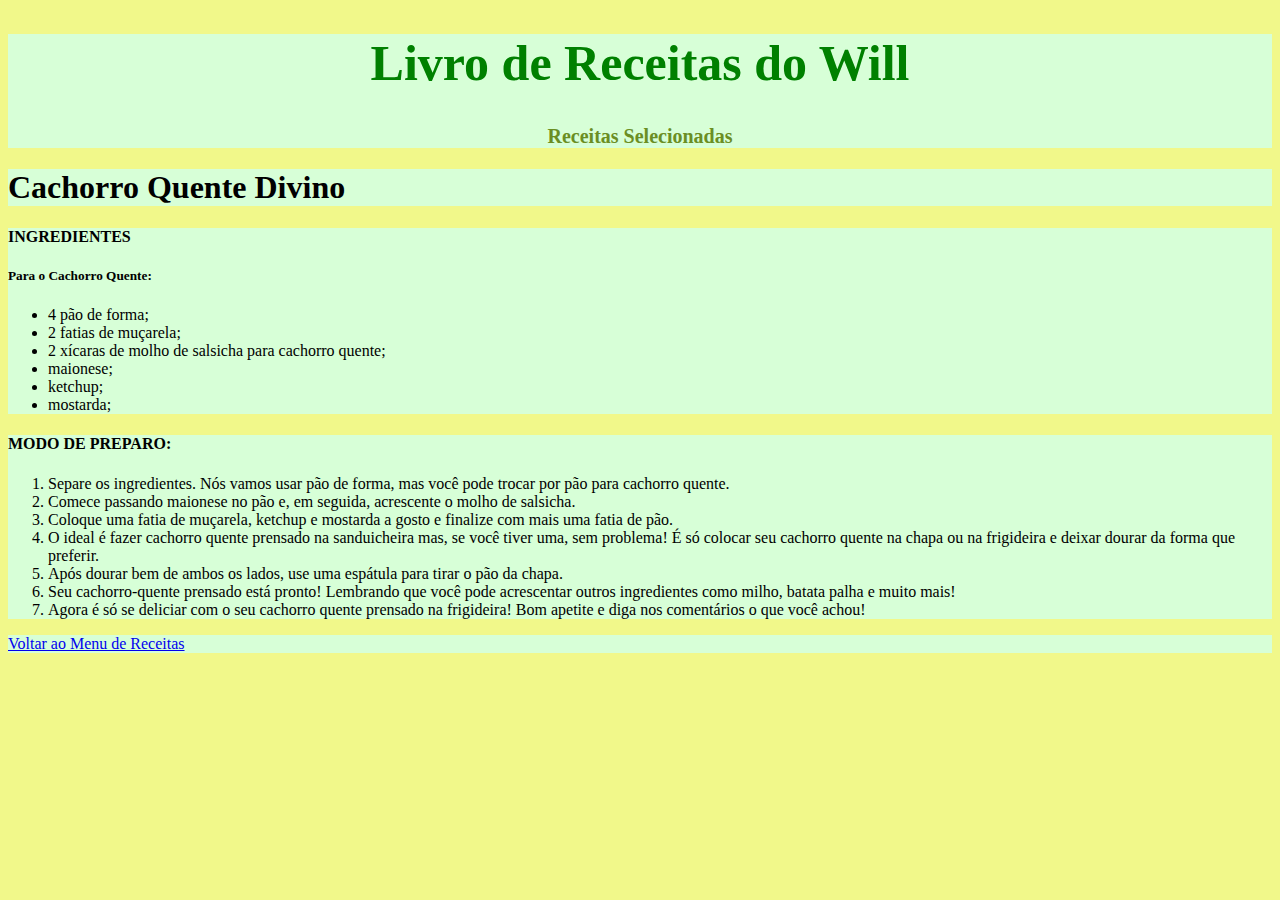
<file: Receitas/CachorroQuente.html>
<!DOCTYPE html>
<html lang="pt-BR">
  <head>
    <meta charset="UTF-8" />
    <meta http-equiv="X-UA-Compatible" content="IE=edge" />
    <meta name="viewport" content="width=device-width, initial-scale=1.0" />
    <link rel="stylesheet" type="text/css" href="receitas.css" />
    <title>Cachorro Quente Divino</title>
  </head>
  <body>
    <div>
      <h1 class="livro">Livro de Receitas do Will</h1>
      <h3 class="receitas">Receitas Selecionadas</h3>
    </div>

    <div>
      <h1>Cachorro Quente Divino</h1>
    </div>
    <div>
      <h4>INGREDIENTES</h4>
      <h5>Para o Cachorro Quente:</h5>
      <ul>
        <li>4 pão de forma;</li>
        <li>2 fatias de muçarela;</li>
        <li>2 xícaras de molho de salsicha para cachorro quente;</li>
        <li>maionese;</li>
        <li>ketchup;</li>
        <li>mostarda;</li>
      </ul>
    </div>
    <div>
      <h4>MODO DE PREPARO:</h4>
      <ol>
        <li>
          Separe os ingredientes. Nós vamos usar pão de forma, mas você pode
          trocar por pão para cachorro quente.
        </li>
        <li>
          Comece passando maionese no pão e, em seguida, acrescente o molho de
          salsicha.
        </li>
        <li>
          Coloque uma fatia de muçarela, ketchup e mostarda a gosto e finalize
          com mais uma fatia de pão.
        </li>
        <li>
          O ideal é fazer cachorro quente prensado na sanduicheira mas, se você
          tiver uma, sem problema! É só colocar seu cachorro quente na chapa ou
          na frigideira e deixar dourar da forma que preferir.
        </li>
        <li>
          Após dourar bem de ambos os lados, use uma espátula para tirar o pão
          da chapa.
        </li>
        <li>
          Seu cachorro-quente prensado está pronto! Lembrando que você pode
          acrescentar outros ingredientes como milho, batata palha e muito mais!
        </li>
        <li>
          Agora é só se deliciar com o seu cachorro quente prensado na
          frigideira! Bom apetite e diga nos comentários o que você achou!
        </li>
      </ol>
    </div>
    <div>
      <a href="../index.html">Voltar ao Menu de Receitas</a>
    </div>
  </body>
</html>
</file>
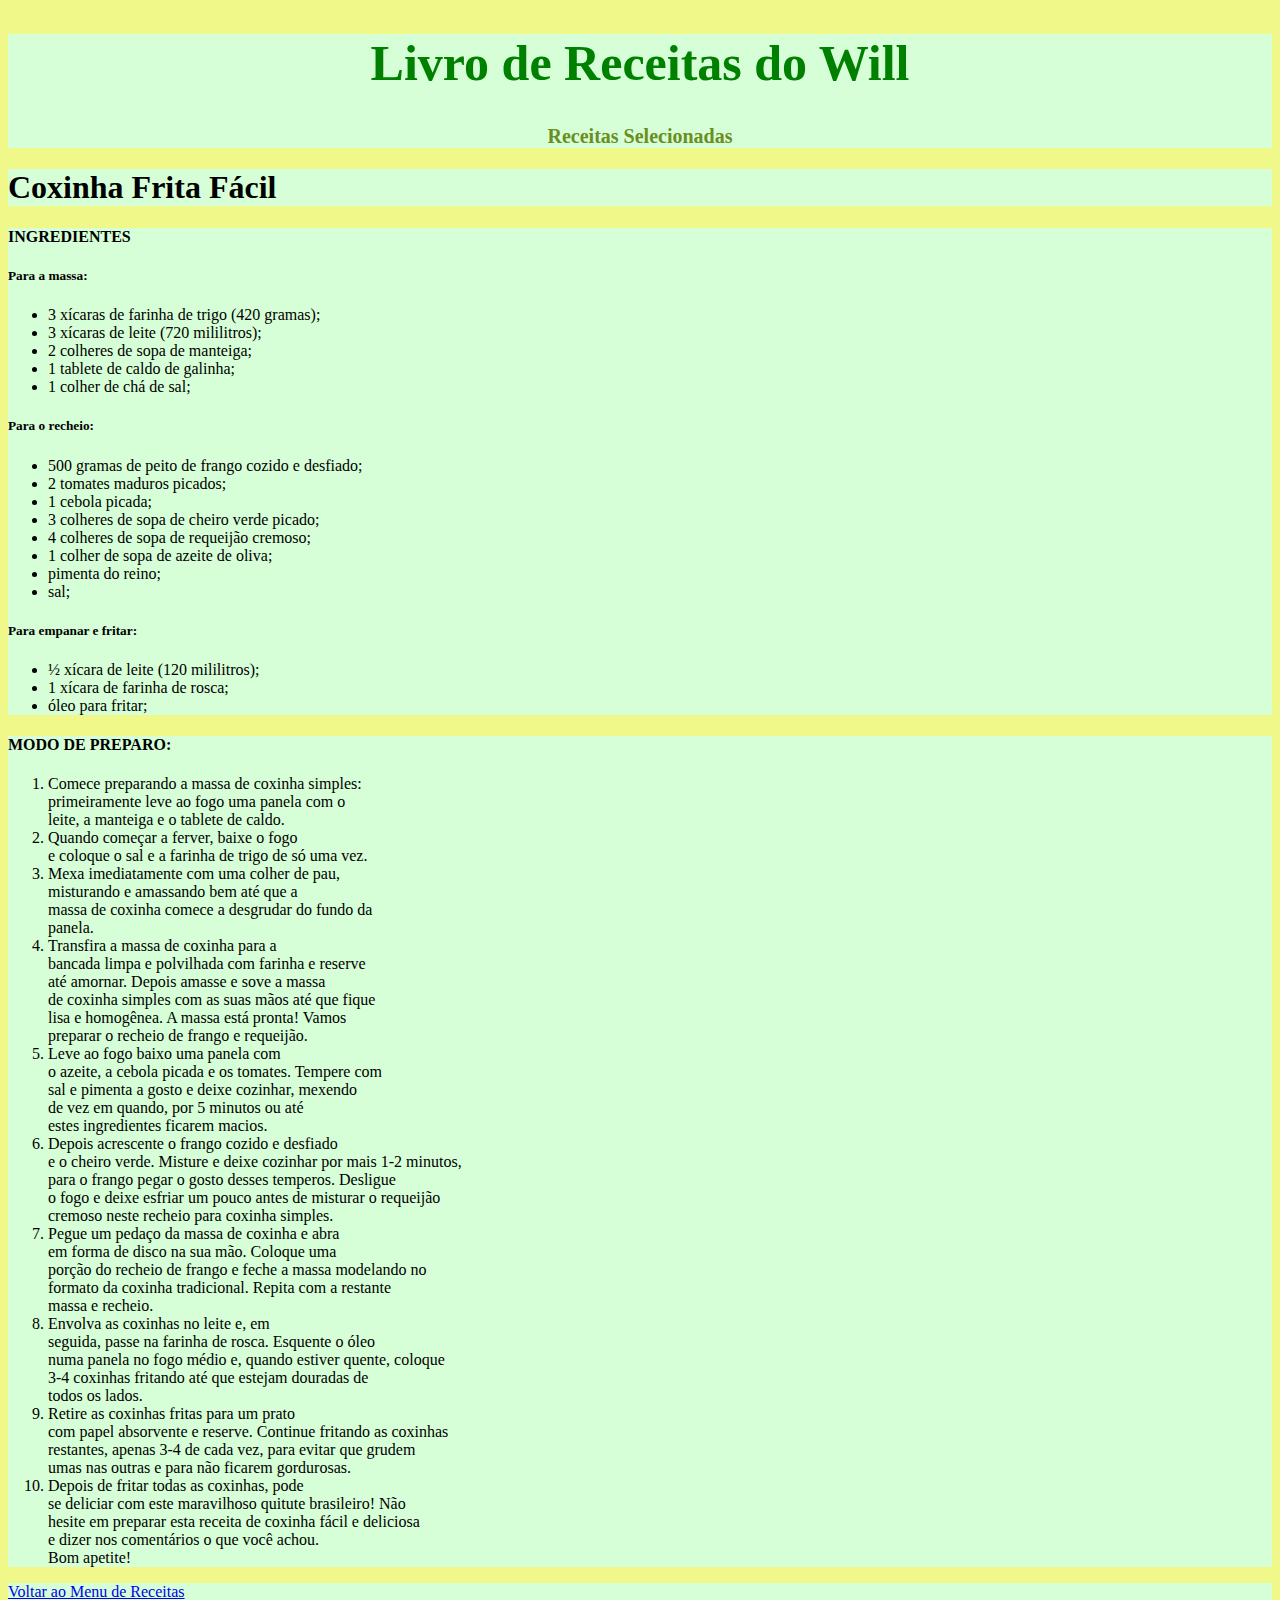
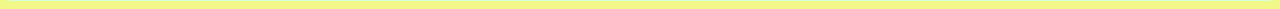
<file: Receitas/CoxinhaFrita.html>
<!DOCTYPE html>
<html lang="pt-BR">
  <head>
    <meta charset="UTF-8" />
    <meta http-equiv="X-UA-Compatible" content="IE=edge" />
    <meta name="viewport" content="width=device-width, initial-scale=1.0" />
    <title>Coxinha Frita Fácil</title>
    <link rel="stylesheet" type="text/css" href="receitas.css" />
  </head>
  <body>
    <div>
      <h1 class="livro">Livro de Receitas do Will</h1>
      <h3 class="receitas">Receitas Selecionadas</h3>
    </div>

    <div>
      <h1>Coxinha Frita Fácil</h1>
    </div>
    <div>
      <h4>INGREDIENTES</h4>
      <h5>Para a massa:</h5>
      <ul>
        <li>3 xícaras de farinha de trigo (420 gramas);</li>
        <li>3 xícaras de leite (720 mililitros);</li>
        <li>2 colheres de sopa de manteiga;</li>
        <li>1 tablete de caldo de galinha;</li>
        <li>1 colher de chá de sal;</li>
      </ul>
      <h5>Para o recheio:</h5>
      <ul>
        <li>500 gramas de peito de frango cozido e desfiado;</li>
        <li>2 tomates maduros picados;</li>
        <li>1 cebola picada;</li>
        <li>3 colheres de sopa de cheiro verde picado;</li>
        <li>4 colheres de sopa de requeijão cremoso;</li>
        <li>1 colher de sopa de azeite de oliva;</li>
        <li>pimenta do reino;</li>
        <li>sal;</li>
      </ul>
      <h5>Para empanar e fritar:</h5>
      <ul>
        <li>½ xícara de leite (120 mililitros);</li>
        <li>1 xícara de farinha de rosca;</li>
        <li>óleo para fritar;</li>
      </ul>
    </div>
    <div>
      <h4>MODO DE PREPARO:</h4>
      <ol>
        <li>
          Comece preparando a massa de coxinha simples: <br />
          primeiramente leve ao fogo uma panela com o<br />
          leite, a manteiga e o tablete de caldo.
        </li>
        <li>
          Quando começar a ferver, baixe o fogo<br />
          e coloque o sal e a farinha de trigo de só uma vez.
        </li>
        <li>
          Mexa imediatamente com uma colher de pau,<br />
          misturando e amassando bem até que a <br />massa de coxinha comece a
          desgrudar do fundo da<br />
          panela.
        </li>
        <li>
          Transfira a massa de coxinha para a <br />bancada limpa e polvilhada
          com farinha e reserve <br />até amornar. Depois amasse e sove a massa
          <br />de coxinha simples com as suas mãos até que fique <br />lisa e
          homogênea. A massa está pronta! Vamos <br />preparar o recheio de
          frango e requeijão.
        </li>
        <li>
          Leve ao fogo baixo uma panela com <br />o azeite, a cebola picada e os
          tomates. Tempere com <br />sal e pimenta a gosto e deixe cozinhar,
          mexendo <br />de vez em quando, por 5 minutos ou até <br />estes
          ingredientes ficarem macios.
        </li>
        <li>
          Depois acrescente o frango cozido e desfiado <br />e o cheiro verde.
          Misture e deixe cozinhar por mais 1-2 minutos, <br />para o frango
          pegar o gosto desses temperos. Desligue <br />o fogo e deixe esfriar
          um pouco antes de misturar o requeijão <br />cremoso neste recheio
          para coxinha simples.
        </li>
        <li>
          Pegue um pedaço da massa de coxinha e abra <br />em forma de disco na
          sua mão. Coloque uma <br />porção do recheio de frango e feche a massa
          modelando no <br />formato da coxinha tradicional. Repita com a
          restante <br />massa e recheio.
        </li>
        <li>
          Envolva as coxinhas no leite e, em <br />seguida, passe na farinha de
          rosca. Esquente o óleo <br />numa panela no fogo médio e, quando
          estiver quente, coloque<br />
          3-4 coxinhas fritando até que estejam douradas de <br />todos os
          lados.
        </li>
        <li>
          Retire as coxinhas fritas para um prato <br />com papel absorvente e
          reserve. Continue fritando as coxinhas <br />restantes, apenas 3-4 de
          cada vez, para evitar que grudem <br />umas nas outras e para não
          ficarem gordurosas.
        </li>
        <li>
          Depois de fritar todas as coxinhas, pode <br />se deliciar com este
          maravilhoso quitute brasileiro! Não <br />hesite em preparar esta
          receita de coxinha fácil e deliciosa <br />e dizer nos comentários o
          que você achou. <br />Bom apetite!
        </li>
      </ol>
    </div>
    <div>
      <a href="../index.html">Voltar ao Menu de Receitas</a>
    </div>
  </body>
</html>
</file>
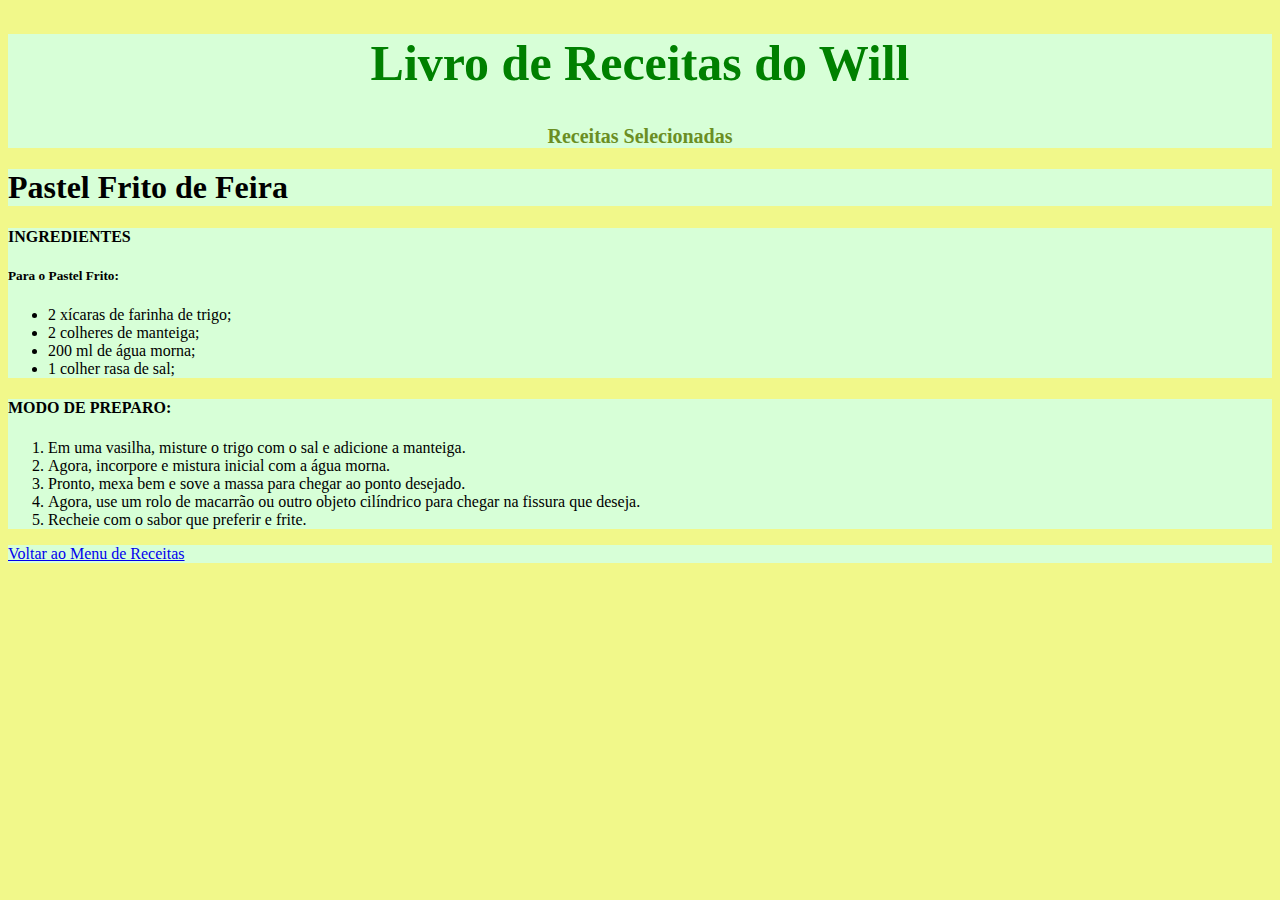
<file: Receitas/PastelFrito.html>
<!DOCTYPE html>
<html lang="pt-BR">
  <head>
    <meta charset="UTF-8" />
    <meta http-equiv="X-UA-Compatible" content="IE=edge" />
    <meta name="viewport" content="width=device-width, initial-scale=1.0" />
    <link rel="stylesheet" type="text/css" href="receitas.css" />
    <title>Pastel Frito de Feira</title>
  </head>
  <body>
    <div>
      <h1 class="livro">Livro de Receitas do Will</h1>
      <h3 class="receitas">Receitas Selecionadas</h3>
    </div>

    <div>
      <h1>Pastel Frito de Feira</h1>
    </div>
    <div>
      <h4>INGREDIENTES</h4>
      <h5>Para o Pastel Frito:</h5>
      <ul>
        <li>2 xícaras de farinha de trigo;</li>
        <li>2 colheres de manteiga;</li>
        <li>200 ml de água morna;</li>
        <li>1 colher rasa de sal;</li>
      </ul>
    </div>
    <div>
      <h4>MODO DE PREPARO:</h4>
      <ol>
        <li>
          Em uma vasilha, misture o trigo com o sal e adicione a manteiga.
        </li>
        <li>Agora, incorpore e mistura inicial com a água morna.</li>
        <li>Pronto, mexa bem e sove a massa para chegar ao ponto desejado.</li>
        <li>
          Agora, use um rolo de macarrão ou outro objeto cilíndrico para chegar
          na fissura que deseja.
        </li>
        <li>Recheie com o sabor que preferir e frite.</li>
      </ol>
    </div>
    <div>
      <a href="../index.html">Voltar ao Menu de Receitas</a>
    </div>
  </body>
</html>
</file>
<file: Receitas/receitas.css>
.livro {
  text-align: center;
  font-size: 50px;
  color: green;
}
.receitas {
  text-align: center;
  font-size: 20px;
  color: olivedrab;
  padding-top: 0px;
}
div {
  background-color: rgb(215, 255, 215);
}

.indice {
  text-align: left;
  border: 1px solid rgb(255, 102, 0);
}

h2 {
  font-size: 30px;
  color: rgb(255, 102, 0);
  padding-left: 20px;
}

body {
  background-color: rgb(241, 248, 138);
}
</file>
